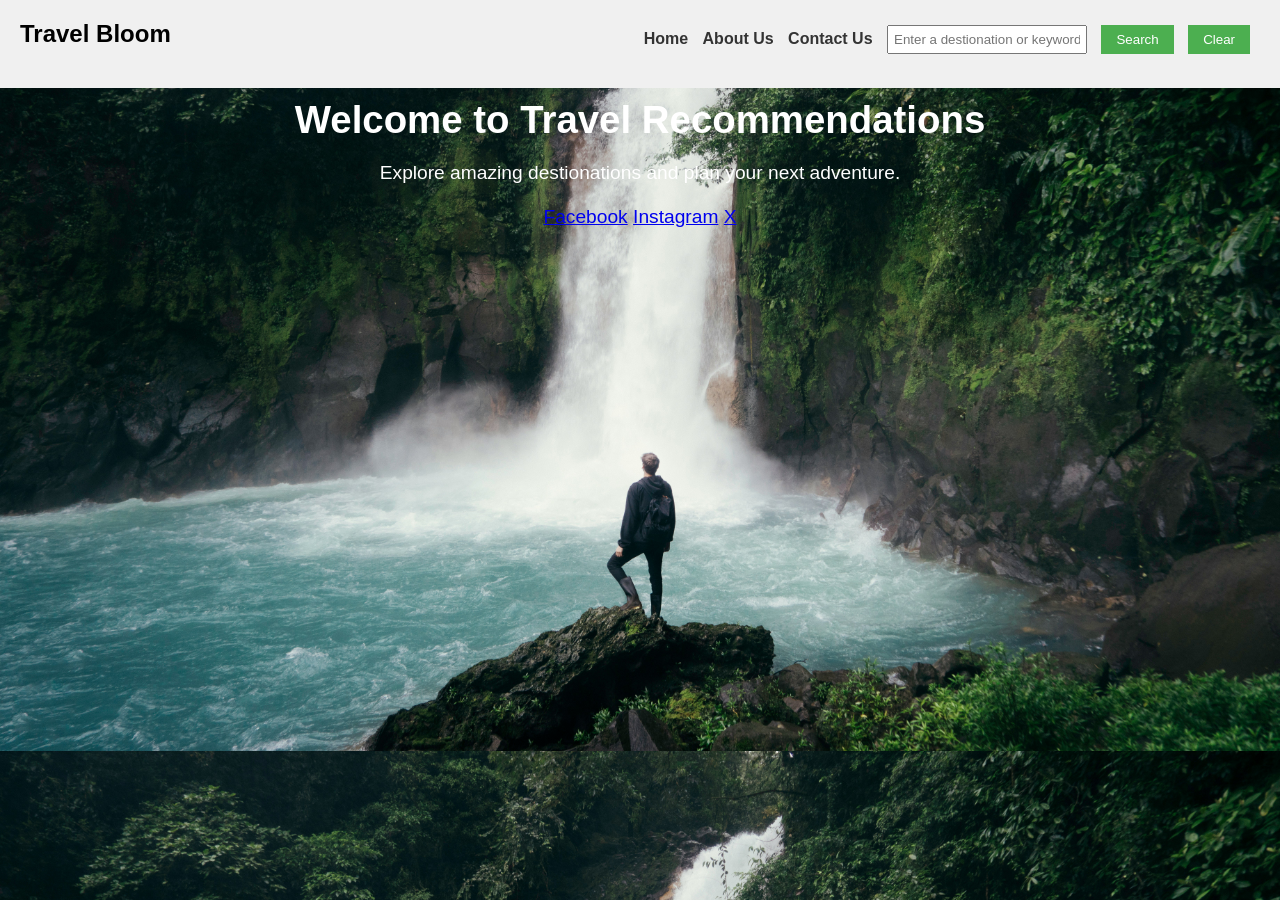
<file: index.html>
<!DOCTYPE html>
<html lang="en">

<head>
    <meta charset="UTF-8">
    <title>Travel Bloom</title>
    <link rel="stylesheet" href="./styles.css">
</head>

<body>
    <nav>
        <dvi>
            <h1>Travel Bloom</h1>
        </dvi>
        <div>
            <ul>
                <li><a href="index.html" id="home">Home </a></li>
                <li><a href="./about.html" id="about">About Us </a></li>
                <li><a href="./contact.html" id="contact">Contact Us </a></li>
                <li><input type="text" id="conditionInput" placeholder="Enter a destionation or keyword"> </li>
                <li><button id='btnSearch'>Search</button>
                <li><button id='btnClear'>Clear</button>
                </li>

            </ul>
        </div>

    </nav>
    <div class="container">

        <div class="introduction">
            <h1>Welcome to Travel Recommendations</h1>

            <p>Explore amazing destionations and plan your next adventure.</p>

            <br>
            <div>
                <a href="#">Facebook</a>
                <a href="#">Instagram</a>
                <a href="#">X</a>
            </div>

        </div>

        <div style="text-align: center; width: 50%; margin: auto;">

            <div id="result">
            </div>
        </div>

        <script src="./script.js"></script>
</body>

</html>
</file>
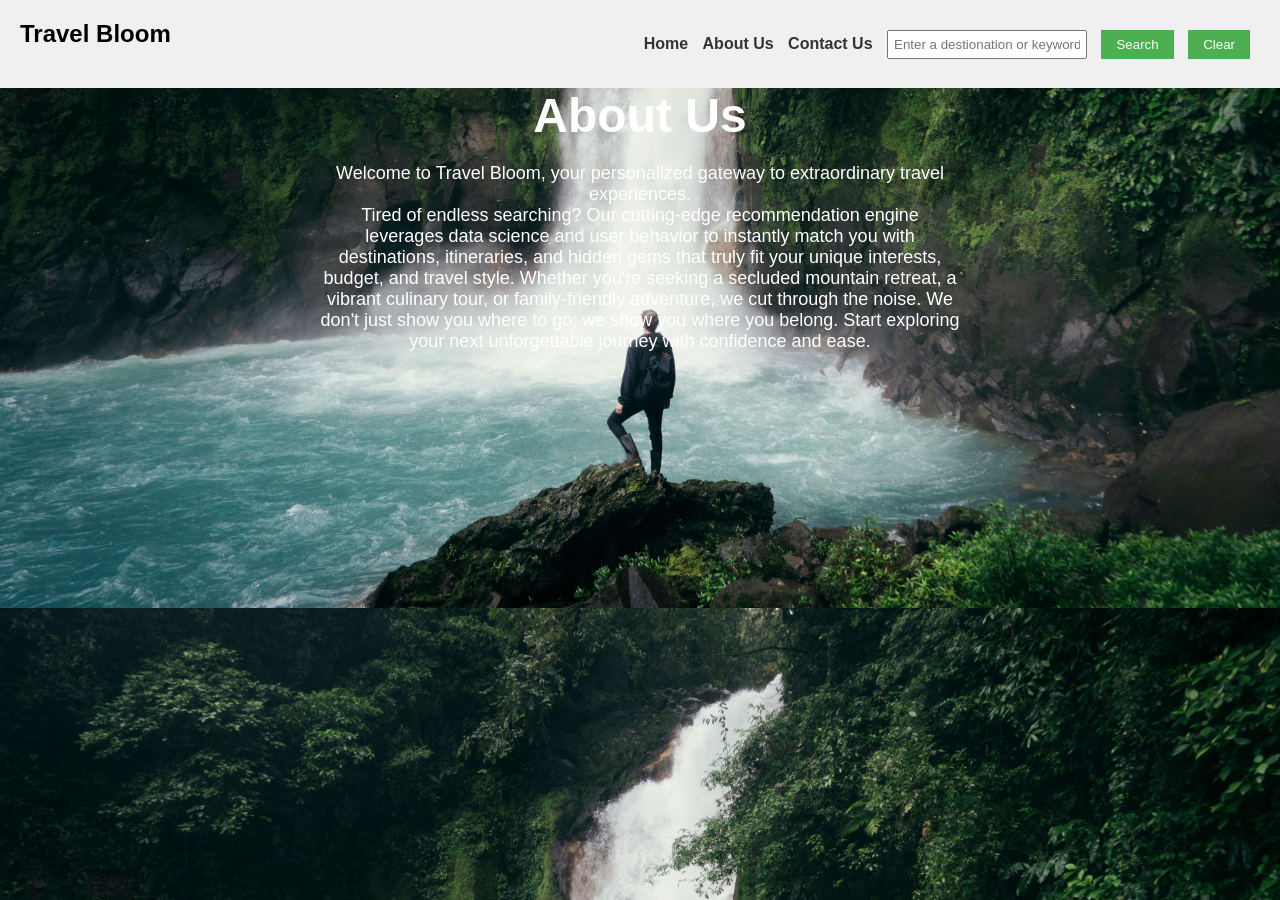
<file: about.html>
<!DOCTYPE html>
<html lang="en">

<head>
    <meta charset="UTF-8">
    <title>Contact Us</title>
    <link rel="stylesheet" href="./styles.css">
    <style>
        body {
            text-align: center;
        }

        /* Some basic styling for demonstration purposes */
        #contactForm {
            max-width: 400px;
            margin: 0 auto;
        }

        #contactForm input,
        #contactForm textarea {
            width: 100%;
            margin-bottom: 15px;
            padding: 8px;
        }

        #contactForm button {
            padding: 10px 20px;
            background-color: #007bff;
            color: white;
            border: none;
            cursor: pointer;
        }

        #contactForm button:hover {
            background-color: #0056b3;
        }
    </style>
</head>

<body>
    <nav>
        <h1>Travel Bloom</h1>

        <ul>
            <li><a href="index.html" id="home">Home </a></li>
            <li><a href="./about.html" id="about">About Us </a></li>
            <li><a href="./contact.html" id="contact">Contact Us </a></li>
            <li><input type="text" id="conditionInput" placeholder="Enter a destionation or keyword"> </li>
            <li><button id='btnSearch'>Search</button>
            <li><button id='btnClear'>Clear</button> </li>

        </ul>
    </nav>
    <h1 style="font-size: 48px; color: white;">About Us</h1>

    <div>
        <p style="color: white; width: 50%; margin: 0 auto; font-size: large;">
            <span>
                Welcome to Travel Bloom, your personalized gateway to extraordinary travel experiences.
            </span>
            <br>

            Tired of endless searching? Our cutting-edge recommendation engine leverages data science and user behavior
            to instantly match you with destinations, itineraries, and hidden gems that truly fit your unique interests,
            budget, and travel style. Whether you're seeking a secluded mountain retreat, a vibrant culinary tour, or
            family-friendly adventure, we cut through the noise. We don't just show you where to go; we show you where
            you belong. Start exploring your next unforgettable journey with confidence and ease.
        </p>
    </div>
</body>

</html>
</file>
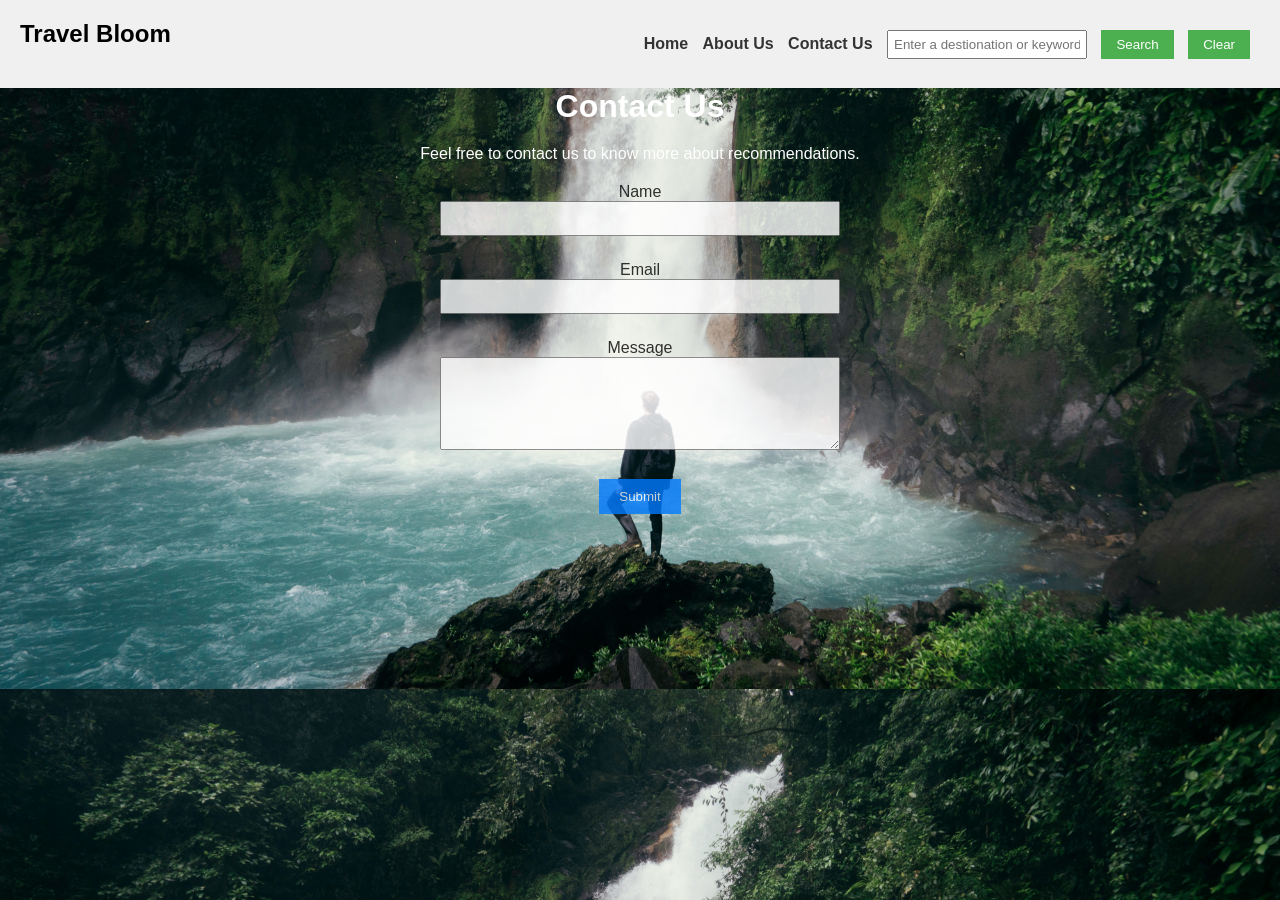
<file: contact.html>
<!DOCTYPE html>
<html lang="en">

<head>
    <meta charset="UTF-8">
    <title>Contact Us</title>
    <link rel="stylesheet" href="./styles.css">
    <style>
        body {
            text-align: center;
        }

        /* Some basic styling for demonstration purposes */
        #contactForm {
            max-width: 400px;
            margin: 0 auto;
        }

        #contactForm input,
        #contactForm textarea {
            width: 100%;
            margin-bottom: 15px;
            padding: 8px;
        }

        #contactForm button {
            padding: 10px 20px;
            background-color: #007bff;
            color: white;
            border: none;
            cursor: pointer;
        }

        #contactForm button:hover {
            background-color: #0056b3;
        }
    </style>
</head>

<body>
    <nav>
        <h1>Travel Bloom</h1>
        <ul>
            <li><a href="index.html" id="home">Home </a></li>
            <li><a href="./about.html" id="about">About Us </a></li>
            <li><a href="./contact.html" id="contact">Contact Us </a></li>
            <li><input type="text" id="conditionInput" placeholder="Enter a destionation or keyword"> </li>
            <li><button id='btnSearch'>Search</button>
            <li><button id='btnClear'>Clear</button>
            </li>
        </ul>
    </nav>
    <div>
        <h1 style="color: white;">Contact Us</h1>

        <p style="color: white;">Feel free to contact us to know more about recommendations.
        </p>

        <div style="margin-top: 20px;">

            <form style="opacity: 0.8" id="contactForm">
                <div>
                    <label for="name">Name</label>
                    <input type="text" id="name" name="name" required>
                </div>

                <div>
                    <label for="email">Email</label>
                    <input type="email" id="email" name="email" required>
                </div>

                <div>
                    <label for="message">Message</label>
                    <textarea id="message" name="message" rows="5" required></textarea>
                </div>

                <button type="submit" onclick="thankyou()">Submit</button>
            </form>
        </div>

    </div>


    <script>
        function thankyou() {
            alert('Thank you for contacting us!')
        }
    </script>
</body>

</html>
</file>
<file: styles.css>
/* Basic CSS for the navigation bar */

body {
    background-image: url("./img/stefan-stefancik-0wMmxNB6Xzc-unsplash.jpg");
    background-repeat: repeat;
    background-size: cover;
    background-position: center;
    z-index: 1;
}

p {
    color: blue;
}

* {
    margin: 0;
    padding: 0;
    box-sizing: border-box;
}

nav {
    background-color: #f0f0f0;
    padding: 20px;
    display: flex;
    align-items: center;
    justify-content: space-between;

}

nav ul {
    list-style-type: none;
    /* padding: 0; */
}

nav ul li {
    display: inline;
    margin-right: 10px;
}

nav a {
    text-decoration: none;
    color: #333;
    font-weight: bold;
}

/* Basic CSS for the form elements */
body {
    font-family: Arial, sans-serif;
    /* margin: 20px; */
}

h1 {
    margin-bottom: 20px;
}

div {
    margin-bottom: 10px;
}

label {
    display: inline-block;
    width: 100px;
}

input[type="text"],
input[type="number"],
select {
    width: 200px;
    padding: 5px;
}

button {
    padding: 7px 15px;
    background-color: #4CAF50;
    color: white;
    border: none;
    cursor: pointer;
}

button:hover {
    background-color: #45a049;
}

/* Basic CSS for the report section */
h2 {
    margin-top: 30px;
}

#report,
#result {
    padding: 10px;
    max-width: 400px;
    word-wrap: break-word;
}

#result {
    height: 400px;
    width: 500px;
    display: flex;
    align-items: center;
    justify-content: space-around;
    flex-direction: column;
    color: white;
    width: 50%;
    margin: auto;
}

#result img {
    width: 600px;
    height: 300px;
}

#result p {
    color: whitesmoke;
}

.introduction {
    color: white;
    text-align: center;
    margin-top: 10px;
    font-size: larger;
}

.introduction p {
    color: white;
}
</file>
